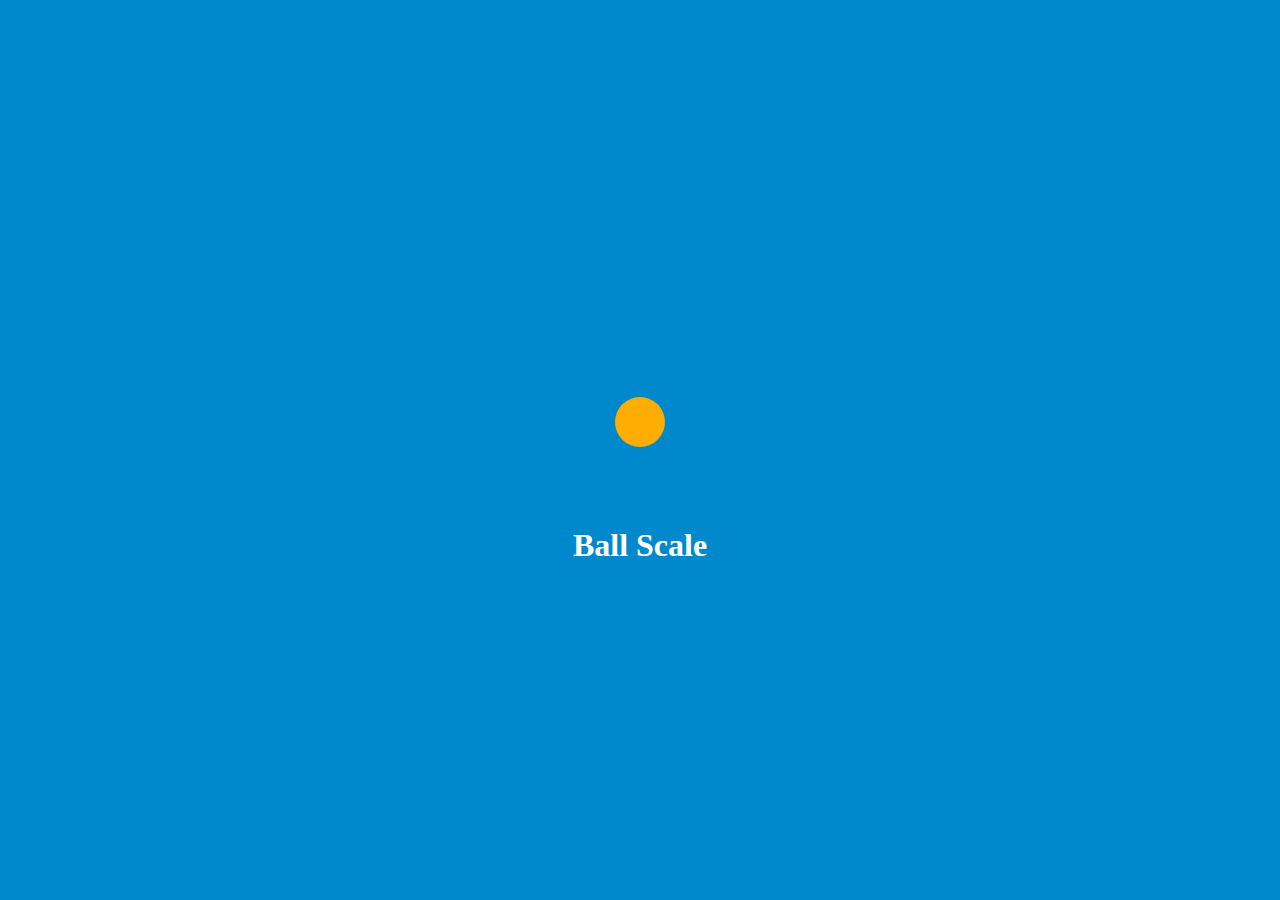
<file: ball-scale/index.html>
<!DOCTYPE html>
<html lang="en">
<head>
    <meta charset="UTF-8">
    <meta http-equiv="X-UA-Compatible" content="IE=edge">
    <meta name="viewport" content="width=device-width, initial-scale=1.0">
    <title>Ball Scale</title>
    <link rel="stylesheet" href="style.css">
</head>
<body>
    <div class="container">
        <div class="ball"></div>
        <div class="text-loading">
            <h1>Ball Scale</h1>
        </div>
    </div>
</body>
</html>
</file>
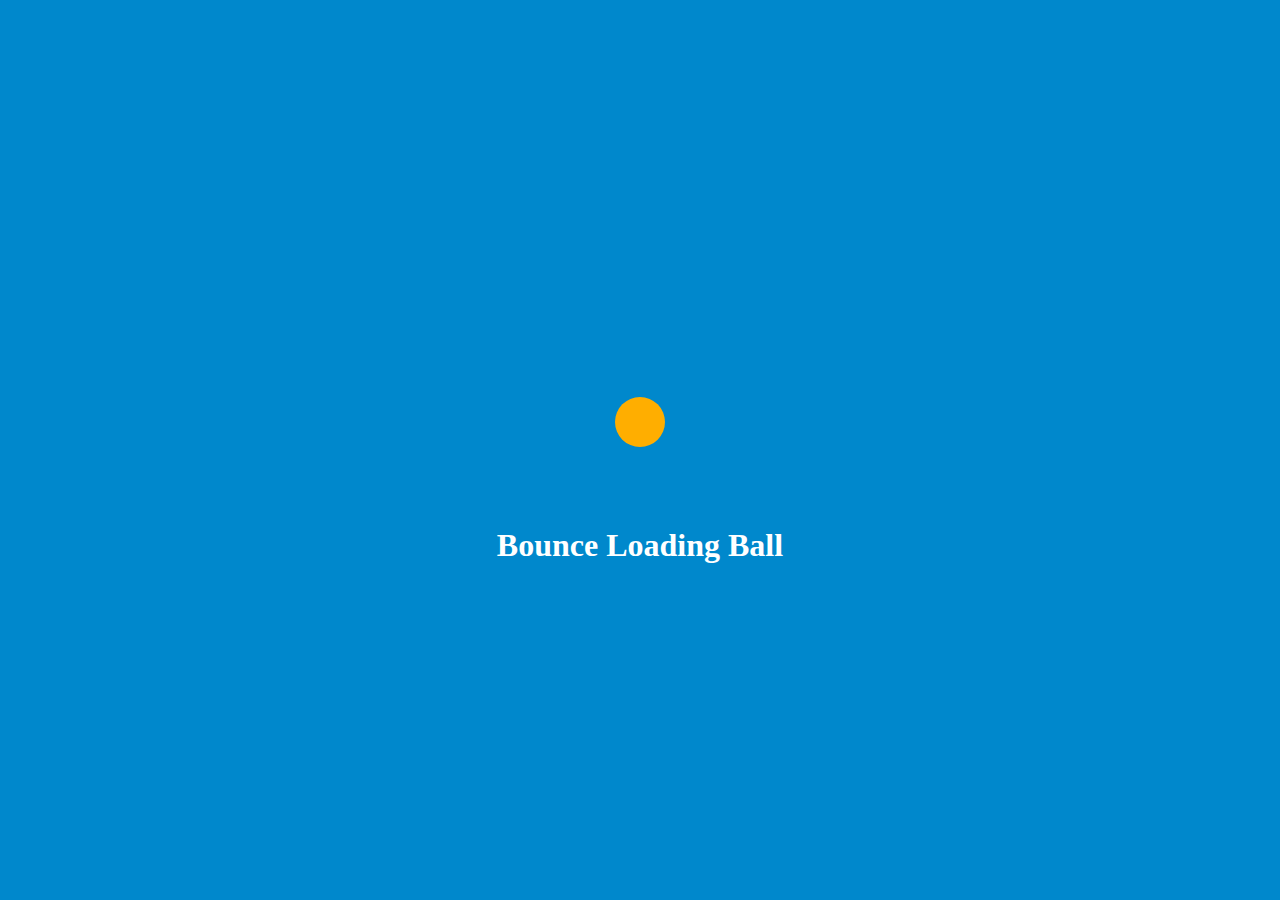
<file: bounce-ball/index.html>
<!DOCTYPE html>
<html lang="en">
<head>
    <meta charset="UTF-8">
    <meta http-equiv="X-UA-Compatible" content="IE=edge">
    <meta name="viewport" content="width=device-width, initial-scale=1.0">
    <title>Bounce Ball</title>
    <link rel="stylesheet" href="style.css">
</head>
<body>
    <div class="container">
        <div class="ball"></div>
        <div class="text-loading">
            <h1>Bounce Loading Ball</h1>
        </div>
    </div>
</body>
</html>
</file>
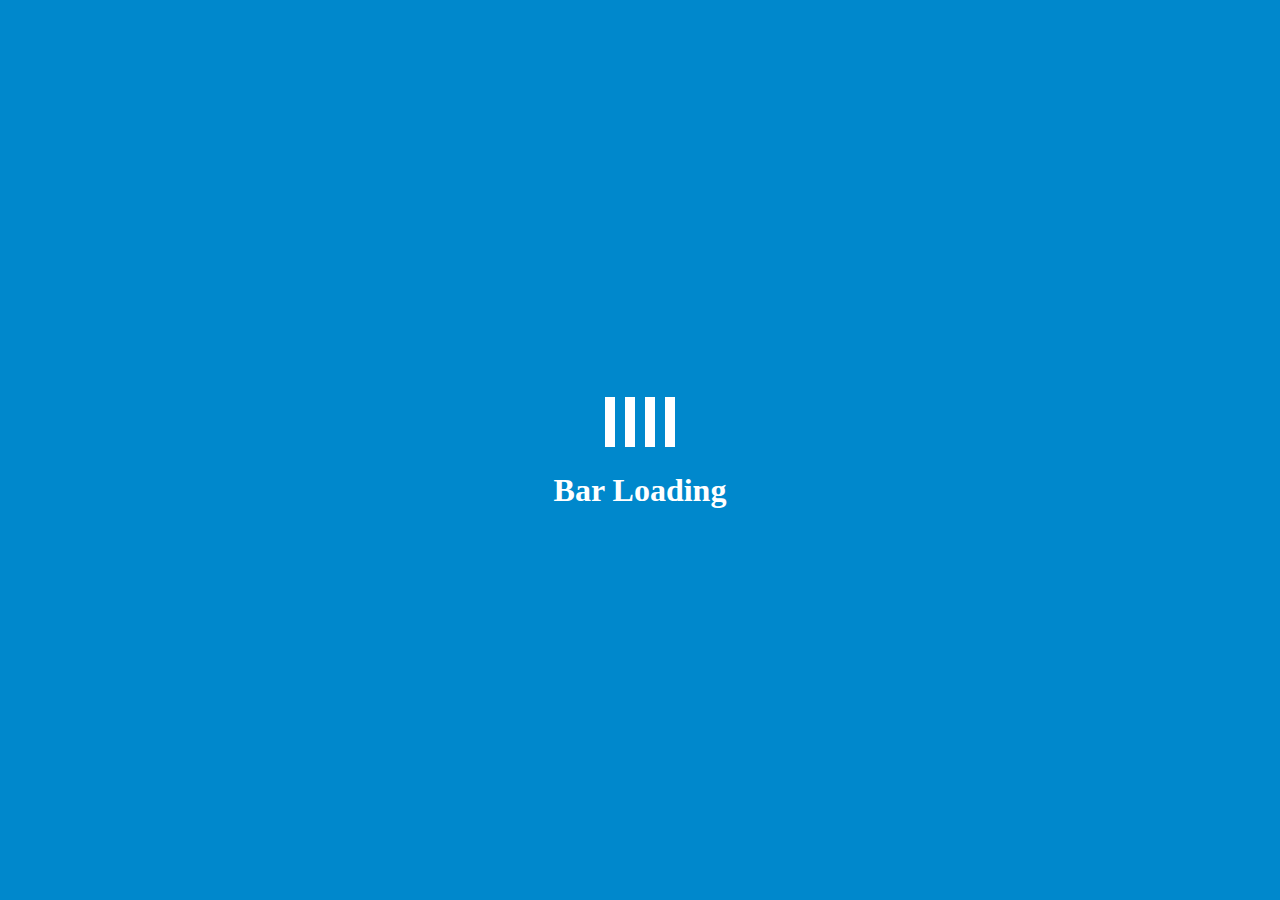
<file: loading-bar/index.html>
<!DOCTYPE html>
<html lang="en">
<head>
    <meta charset="UTF-8">
    <meta http-equiv="X-UA-Compatible" content="IE=edge">
    <meta name="viewport" content="width=device-width, initial-scale=1.0">
    <title>Bar Ball</title>
    <link rel="stylesheet" href="style.css">
</head>
<body>
    <div class="container">
        <div class="bar-loading">
            <div class="bar1"></div>
            <div class="bar2"></div>
            <div class="bar3"></div>
            <div class="bar4"></div>
        </div>
        <div class="text-loading">
            <h1>Bar Loading</h1>
        </div>
    </div>
</body>
</html>
</file>
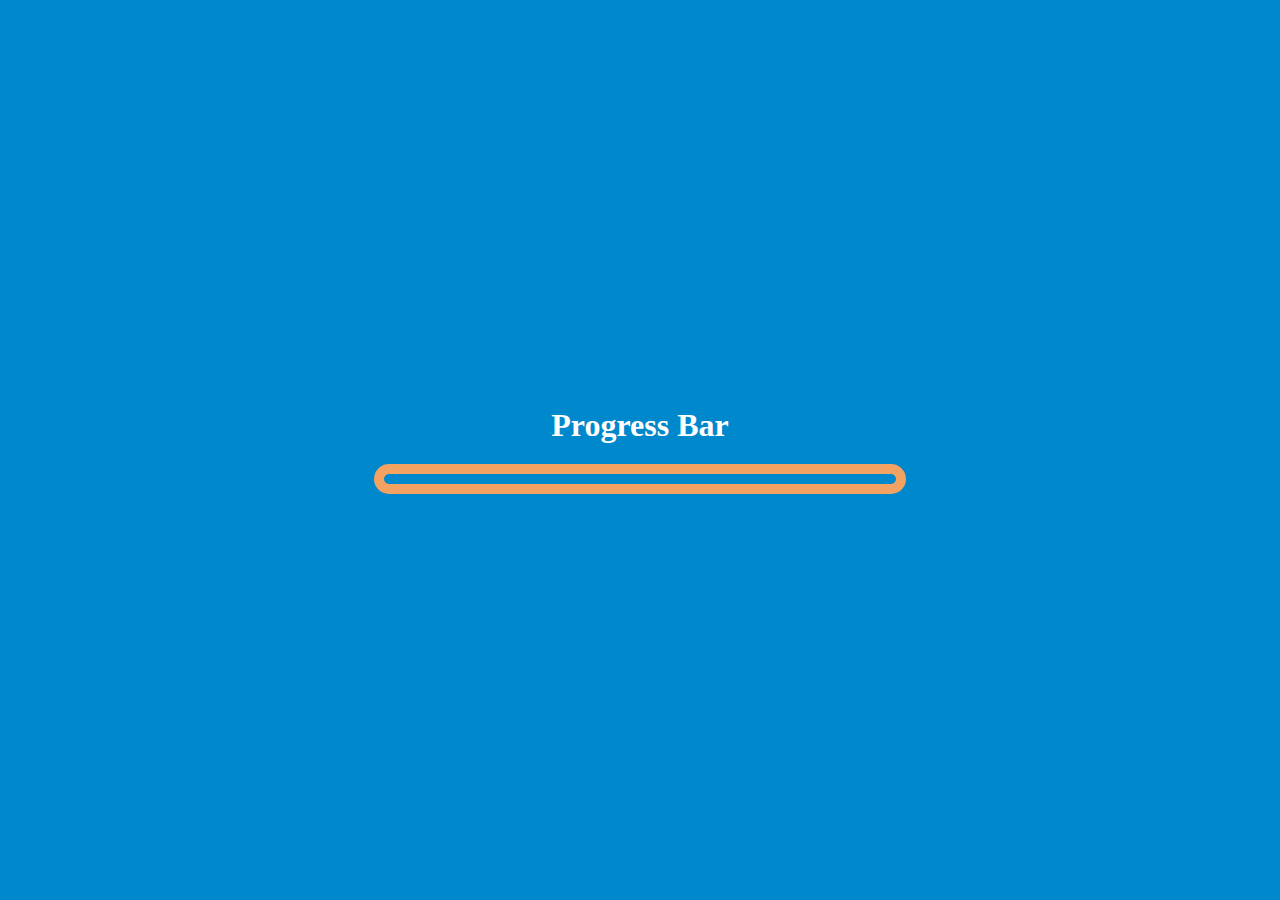
<file: progress-bar/index.html>
<!DOCTYPE html>
<html lang="en">
<head>
    <meta charset="UTF-8">
    <meta http-equiv="X-UA-Compatible" content="IE=edge">
    <meta name="viewport" content="width=device-width, initial-scale=1.0">
    <title>Progress Bar</title>
    <link rel="stylesheet" href="style.css">
</head>
<body>
    <div class="container">
        <div class="text-loading">
            <h1>Progress Bar</h1>
        </div>
        <div class="progress">
            <div class="color"></div>
        </div>
    </div>
</body>
</html>
</file>
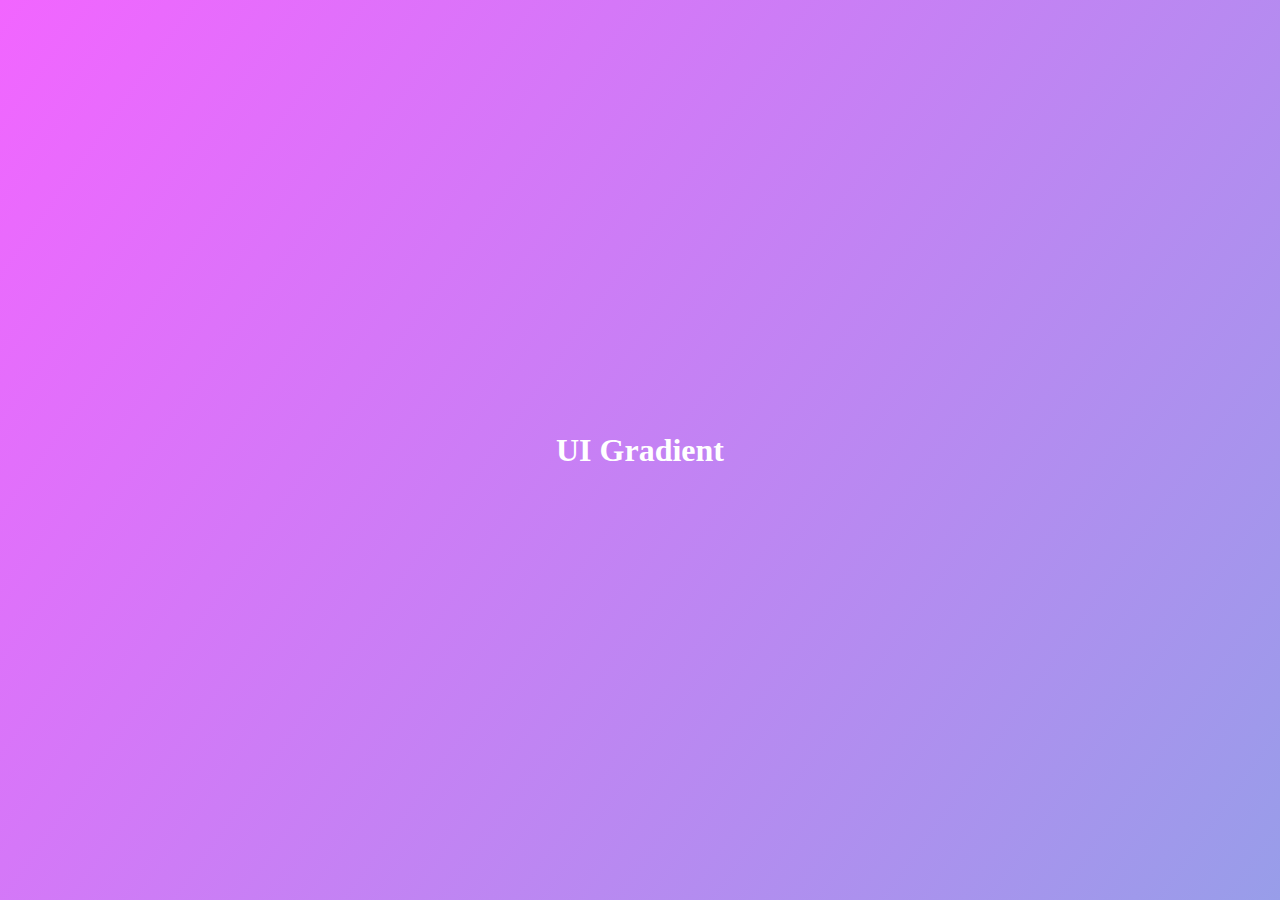
<file: ui gradient/index.html>
<!DOCTYPE html>
<html lang="en">
<head>
    <meta charset="UTF-8">
    <meta http-equiv="X-UA-Compatible" content="IE=edge">
    <meta name="viewport" content="width=device-width, initial-scale=1.0">
    <title>UI Gradient</title>
    <link rel="stylesheet" href="style.css">
</head>
<body>
    <div class="container">
        <h1>UI Gradient</h1>
    </div>
</body>
</html>
</file>
<file: ball-scale/style.css>
*{
    padding: 0;
    margin: 0;
}
.container{
    width: 100vw;
    height: 100vh;
    background: #08c;
    display: flex;
    justify-content: center;
    align-items: center;
    flex-direction: column;
}
.ball{
    width: 50px;
    height: 50px;
    border-radius: 100%;
    background: #ffae00;
    margin: 60px;
    animation: ball-scale 0.6s ease-in-out infinite alternate;
}
.text-loading{
    color: #fff;
    margin-top: 20px;
}

@keyframes ball-scale {
    from{
        transform: scale(0.2);
    }
    to{
        transform: scale(3);
    }
}
</file>
<file: bounce-ball/style.css>
*{
    padding: 0;
    margin: 0;
}
.container{
    width: 100vw;
    height: 100vh;
    background: #08c;
    display: flex;
    justify-content: center;
    align-items: center;
    flex-direction: column;
}
.ball{
    width: 50px;
    height: 50px;
    border-radius: 100%;
    background: #ffae00;
    margin: 60px;
    animation: bounce 1s ease-in-out infinite alternate;
}
.text-loading{
    color: #fff;
    margin-top: 20px;
}

/* animation */
@keyframes bounce {
    0%{
        transform: translateY(0);
    }
    50%{
        transform: translateY(50px) scaleX(1.2);
    }
}
</file>
<file: loading-bar/style.css>
*{
    padding: 0;
    margin: 0;
}
.container{
    width: 100vw;
    height: 100vh;
    background: #08c;
    display: flex;
    justify-content: center;
    align-items: center;
    flex-direction: column;
}
.bar-loading{
    display: flex;
    flex-direction: row;
}
.bar1{
    width: 10px;
    height: 50px;
    background: #ffff;
    margin: 5px;
    animation: bar-loading 0.5s infinite alternate;
    animation-delay: 0.5s;
}
.bar2{
    width: 10px;
    height: 50px;
    background: #ffff;
    margin: 5px;
    animation: bar-loading 0.5s infinite alternate;
    animation-delay: 0.6s;

}
.bar3{
    width: 10px;
    height: 50px;
    background: #ffff;
    margin: 5px;
    animation: bar-loading 0.5s infinite alternate;
    animation-delay: 0.7s;
}
.bar4{
    width: 10px;
    height: 50px;
    background: #ffff;
    margin: 5px;
    animation: bar-loading 0.5s infinite alternate;
    animation-delay: 0.8s;
}
.text-loading{
    color: #fff;
    margin-top: 20px;
}

@keyframes bar-loading {
    from{
        transform: scaleY(0.2);
    }
    to{
        transform: scaleY(1.3);
    }
}
</file>
<file: progress-bar/style.css>
*{
    padding: 0;
    margin: 0;
}
.container{
    width: 100vw;
    height: 100vh;
    background: #08c;
    display: flex;
    justify-content: center;
    align-items: center;
    flex-direction: column;
}

.text-loading{
    color: #fff;
    margin-bottom: 20px;
}

.progress{
    position: relative;
    height: 10px;
    width: 40%;
    border: 10px solid #f4a261;
    border-radius: 15px;
}
.progress .color{
    position: absolute;
    background-color: #ffffff;
    width: 0px;
    height: 10px;
    border-radius: 15px;
    animation: progres 4s infinite linear;    
}
@keyframes progres{
    0%{
      width: 0%;
    }
    25%{
        width: 50%;
    }
    50%{
        width: 75%;
    }
    75%{
        width: 85%;
    }
    100%{
        width: 100%;
    }
};
</file>
<file: ui gradient/style.css>
*{
    padding: 0;
    margin: 0;

}
.container{
    width: 100vw;
    height: 100vh;
    background: linear-gradient(to top left,#02fbc5, #f265ff);
    display: flex;
    justify-content: center;
    align-items: center;
    background-size: 200% 400%;
    animation: gradient 7s infinite alternate;
}

h1{
    color: #fff;
}


@keyframes gradient{
    0%{
        background-position: 0%;
    }
    50%{
        background-position: 50%;
    }
    75%{
        background-position: 75%;
    }
    100%{
        background-position: 0%;
    }
}
</file>
